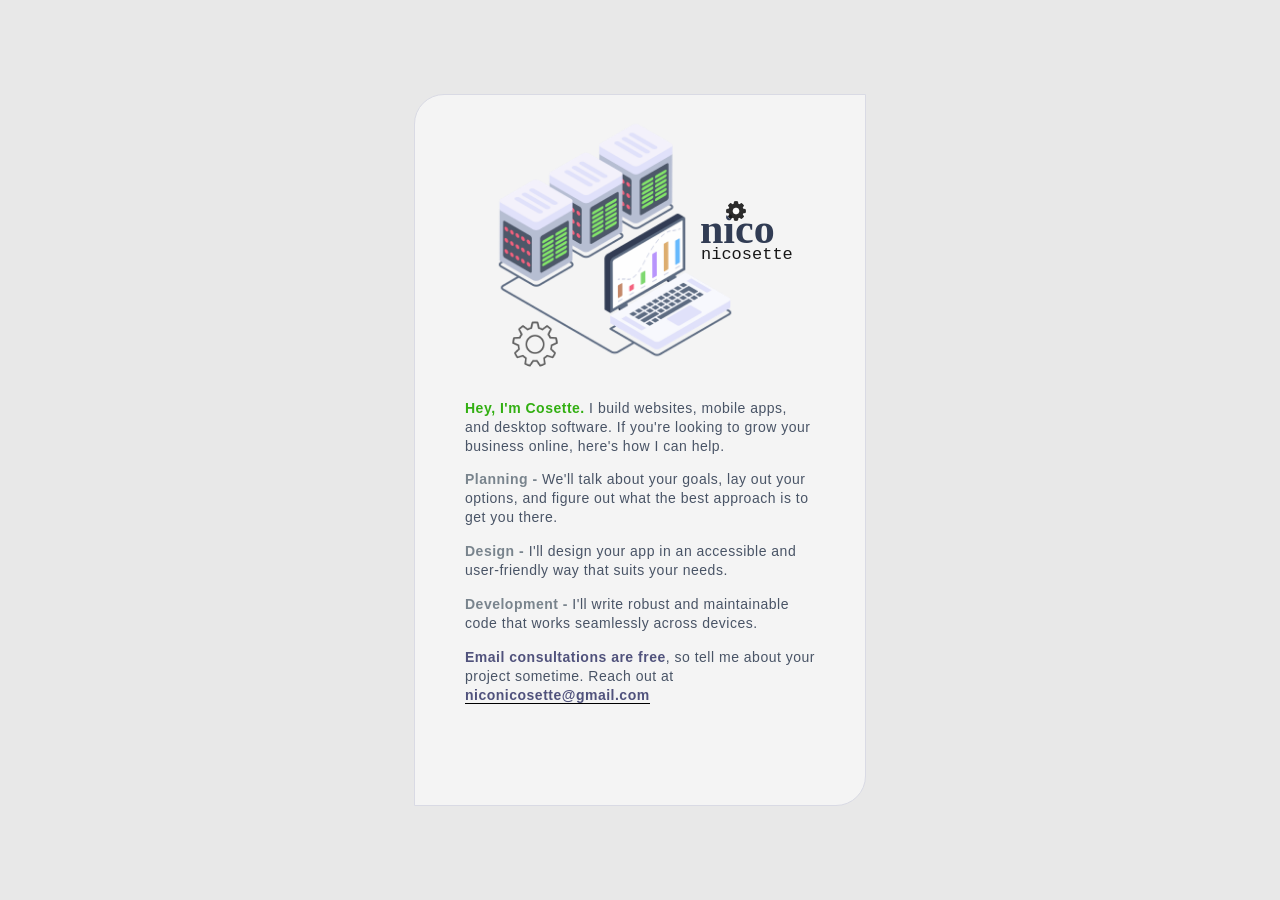
<file: index.html>
<!DOCTYPE html>
<html>

<head>
    <title>niconicosette</title>
    <meta charset="UTF-8" />
    <meta name="description" content="Freelance web developer and UX designer based in KC Metro Area." />
    <meta http-equiv="content-script-type" content="text/javascript" />
    <meta http-equiv="content-style-type" content="text/css" />
    <meta http-equiv="content-language" content="en" />
    <meta name="author" content="niconicosette" />
    <meta name="viewport" content="width=device-width, initial-scale=1" />
    <link rel="stylesheet" href="style.css">
    <link rel="icon" type="image/png" href="assets/favi.png" />
</head>

<body>
    <div id="content">
        <div id="landing">
            <div id="art">
                <img id="bot" src="assets/dev.png" />
                <div id="cog1">
                    <img class="cog rotate1" src="assets/cog.png" />
                </div>
                <div id="cog2">
                    <span class="nico">nico</span>
                    <span class="nicosette">nicosette</span>
                    <img class="cog rotate2" src="assets/cog-black.png" />
                </div>
            </div>
            <div id="text-section">
                <p><strong>Hey, I'm Cosette.</strong> I build websites, mobile apps, and desktop software. If you're looking to grow
                    your business online, here's how I can help.</p>
                <ul>
                    <li><strong>Planning - </strong>We'll talk about your goals, lay out your options, and figure out
                        what the best approach is to get you there.</li>
                    <li><strong>Design - </strong>I'll design your app in an accessible and user-friendly way that suits
                        your needs.</li>
                    <li><strong>Development - </strong>I'll write robust and maintainable code that works seamlessly
                        across devices.</li>
                </ul>
                <p>
                    <span class="email">Email consultations are free</span>, so tell me about your project
                    sometime. Reach out at <a href="mailto:niconicosette@gmail.com"
                        class="email">niconicosette@gmail.com</a>
                </p>
            </div>
        </div>
    </div>
</body>

</html>
</file>
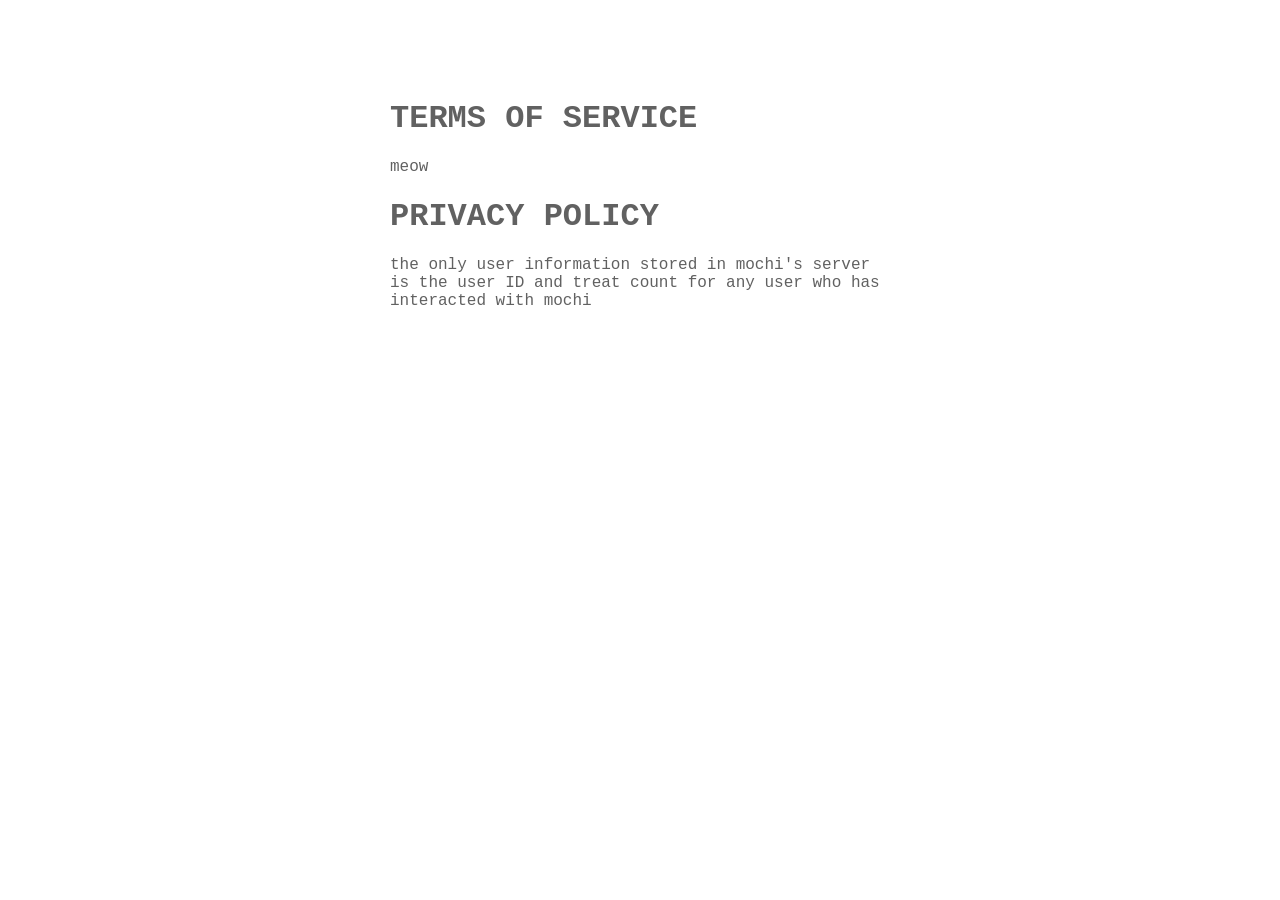
<file: mochi/index.html>
<!DOCTYPE html>
<html>
  <head>
    <title>mochi cat discord bot</title>
  </head>
  <style>
    main {
      width: 90%;
      max-width: 500px;
      margin: 100px auto;
      font-family: courier, sans-serif;
      color: #616161;
    }
  </style>
  <body>
    <main>
      <h1>
        TERMS OF SERVICE
      </h1>
      <p>meow</p>
      <h1>
        PRIVACY POLICY
      </h1>
      <p>
        the only user information stored in mochi's server is the user ID and treat count for any user who has interacted with mochi
      </p>
    </main>
  </body>
</html>
</file>
<file: style.css>
body {
  margin: 0;
  padding: 0;
  background: #e8e8e8;
}

#content {
  display: grid;
  place-items: center;
  height: 100vh;
  overflow-y: scroll;
}

#landing {
  width: 350px;
  height: 670px;
  padding: 20px 50px;
  background: #f4f4f4;
  -webkit-border-top-left-radius: 30px;
  -webkit-border-bottom-right-radius: 30px;
  -moz-border-radius-topleft: 30px;
  -moz-border-radius-bottomright: 30px;
  border-top-left-radius: 30px;
  border-bottom-right-radius: 30px;
  border: 1px solid #d9dae4;
}

#art {
  width: fit-content;
  margin: 0 auto;
  position: relative;
  margin-left: 25px;
  cursor: default;
  -webkit-user-select: none;
  -ms-user-select: none;
  user-select: none;
}

#art #bot {
  width: 250px;
  margin-left: 0px;
  opacity: 0.9;
}

.cog {
  width: 100%;
}

#cog1 {
  position: absolute;
  margin: -50px 0px 0px 20px;
  width: 50px;
  opacity: 0.6;
}

#cog2 {
  position: absolute;
  margin: -160px 0px 0px 210px;
  width: 50px;
  font-family: Georgia, "Times New Roman", Times, serif;
  color: #1d2943;
  opacity: 0.9;
}

.nico {
  font-size: 42px;
  font-weight: 900;
  line-height: 40px;
  display: block;
}

.nicosette {
  font-size: 17px;
  line-height: 17px;
  font-weight: 200;
  color: #000;
  font-family: Courier, monospace;
  padding-left: 1px;
  margin-top: -3px;
  display: block;
}

.rotate1 {
  animation: rotation1 18s infinite linear;
}

.rotate2 {
  animation: rotation2 18s infinite linear;
  opacity: 0.9;
  width: 20px;
  position: absolute;
  margin: -62px 0px 0px 26px;
  background: #fff;
  -webkit-border-radius: 100px;
  -moz-border-radius: 100px;
  border-radius: 100px;
}

@keyframes rotation1 {
  from {
    transform: rotate(0deg);
  }

  to {
    transform: rotate(359deg);
  }
}

@keyframes rotation2 {
  from {
    transform: rotate(0deg);
  }

  to {
    transform: rotate(-359deg);
  }
}

#text-section {
  width: 100%;
  height: auto;
  background: none;
  margin-top: 30px;
  color: #495466;
  font-family: Helvetica, Arial, sans-serif;
  font-size: 14px;
  line-height: 19px;
  letter-spacing: 0.5px;
  cursor: default;
}

#text-section ul {
  list-style: none;
  padding-left: 0px;
}

#text-section li {
  margin-bottom: 15px;
}

strong {
  color: #32af12;
}

li strong {
  color: #79848d;
}

.email {
  color: #50527c;
  font-weight: 900;
  text-decoration: none;
}

a.email {
  border-bottom: 1px solid #000;
  cursor: pointer;
}

@media screen and (max-width: 500px) {
  body {
    background: #e8e8e8;
  }

  #landing {
    border: 0px;
    width: 100%;
    padding: 30px 0px;
    height: auto;
    -webkit-border-top-left-radius: 0px;
    -webkit-border-bottom-right-radius: 0px;
    -moz-border-radius-topleft: 0px;
    -moz-border-radius-bottomright: 0px;
    border-top: 1px solid #d9dae4;
    border-bottom: 1px solid #d9dae4;
  }

  #art #bot {
    width: 200px;
  }

  #art {
    margin-left: calc(50% - 120px);
  }

  #text-section {
    padding: 0px 30px 20px 30px;
    display: block;
    width: auto;
  }

  #cog2 {
    margin: -140px 0px 0px 175px;
  }

  #cog1 {
    margin: -30px 0px 0px 20px;
    width: 40px;
  }
}

@media screen and (max-height: 700px) and (max-width: 500px) {
  #content {
    display: block;
    height: auto;
    overflow-y: auto;
    margin-top: 60px;
    margin-bottom: 60px;
  }

  #landing {
    padding: 20px 0px;
  }
}
</file>
